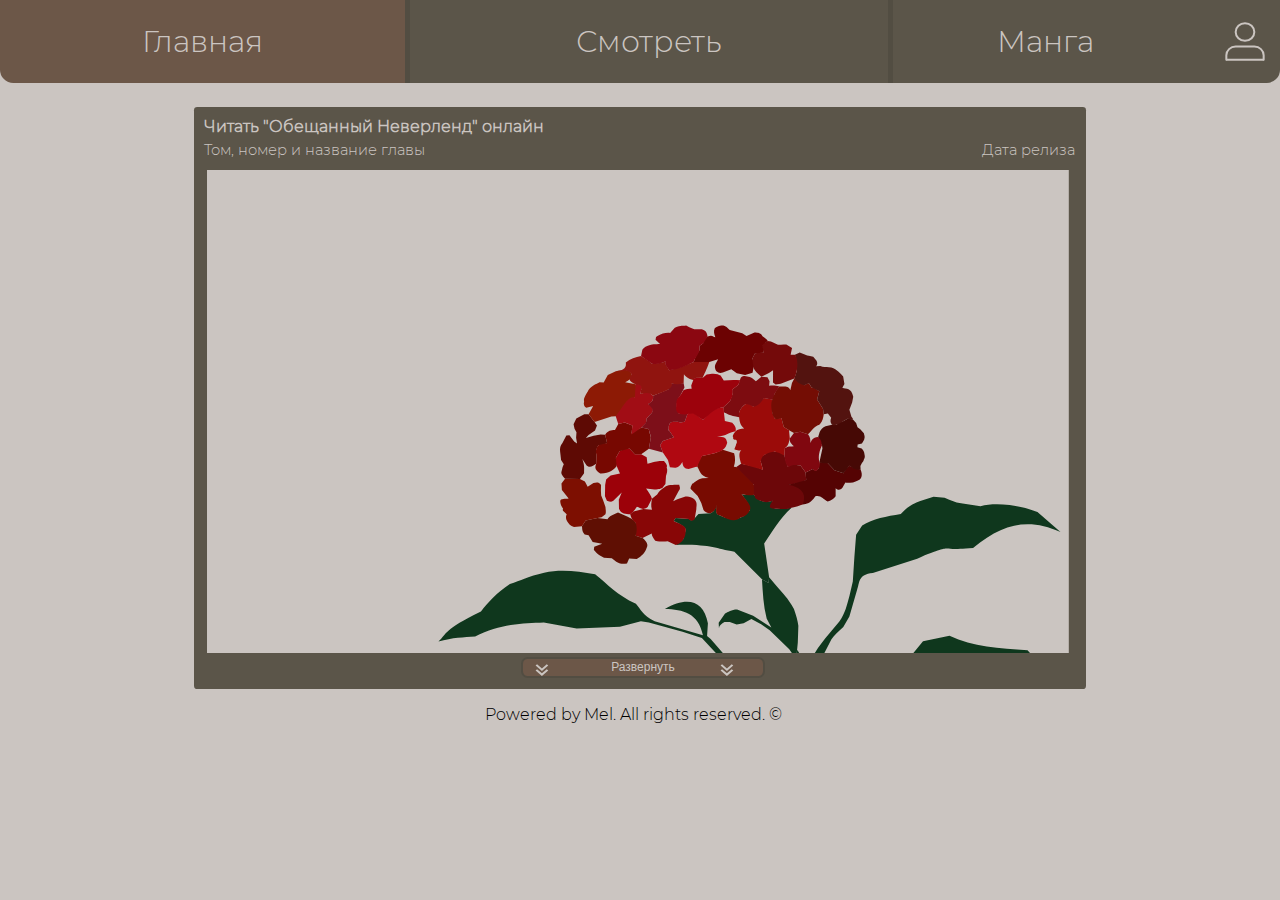
<file: templates/manga.html>
<!DOCTYPE html>
<html lang="en">
    <head>
        <meta charset="UTF-8">
        <title>The Promised Neverland(manga page)</title>
        <link rel="stylesheet" href="../static/css/manga.css">
    </head>
    <body>
    <header>
        <ol class="menu">
            <a href="/" target="_self"><li class="menu-item" id="main">Главная</li></a>
            <a href="/watchpage" target="_self"><li class="menu-item" id="watch">Смотреть</li></a> <!--test js-->
            <a href="/mangapage" target="_self"><li class="menu-item" id="manga">Манга</li></a>
            <li class="menu-item" id="img2"></li>
        </ol>
    </header>
    <section>
            <div id="frame">
                <h1>Читать "Обещанный Неверленд" онлайн</h1>
                <ul>
                    <li class="explanation">Том, номер и название главы</li>
                    <li class="explanation">Дата релиза</li>
                </ul>
                <div id="section-bg"></div>
                <button>
                    <div id="ar1" class="arrow"></div>
                    Развернуть
                    <div id="ar2" class="arrow"></div>
                </button>
            </div>
    </section>
    <footer>
            <p>Powered by Mel. All rights reserved. ©</p>
    </footer>
    </body>
    <script src="../static/js/main.js"></script>
</html>
</file>
<file: static/css/manga.css>
@font-face {
    font-family: Montserrat;
    src: url("../fonts/Montserrat-Light.ttf");
}

body {
    margin: 0;
    background: #cbc5c1;
}

header {
    display: flex;
    border-radius: 0 0 calc(20 / 1920 * 100vw) calc(20 / 1920 * 100vw);
    font-family: Montserrat;
}

ol {
    margin: 0;
    padding: 0;
    width: 100%;
    display: flex;
    justify-content: space-between;
    align-items: center;
}

a {
    text-decoration: none;
}

.menu-item {
    display: flex;
    justify-content: center;
    align-items: center;
    height:calc(125 / 1920 * 100vw);
    font-size: calc(45 / 1920 * 100vw);
    background: #5b5549;
    color: #cbc5c1;
    list-style-type: none;
}
.menu-item:hover {
    background: #6C5748;
}

#main {
    width: calc(608 / 1920 * 100vw);
    border-radius: 0 0 0 calc(20 / 1920 * 100vw) ;
}

#watch {
    width: calc(717 / 1920 * 100vw);
    border: 0px solid #524d42;
    border-right-width: 5px;
    border-left-width: 5px;
}

#manga {
    width: calc(458 / 1920 * 100vw);
}

#img2 {
    width: calc(138 / 1920 * 100vw);
    background-image: url("../img/main/user2.svg");
    background-size: cover;
    border-radius: 0 0 calc(20 / 1920 * 100vw) 0;
}

section {
    font-family: Montserrat;
}

#frame {
    background-color: #5b5549;
    width: calc((1338 - 31) / 1920 * 100vw);
    height: calc(873 / 1920 * 100vw);
    margin: auto;
    padding-left: calc(15 / 1920 * 100vw);
    padding-right: calc(16 / 1920 * 100vw);
    border-radius: calc(5 / 1920 * 100vw);
}

h1 {
    font-size: calc(24 / 1920 * 100vw);
    width: calc(661 / 1920 * 100vw);
    height: calc(22 / 1920 * 100vw);
    color: #cbc5c1;
    padding-top: calc(15 / 1920 * 100vw);
    padding-right: calc(784 / 1920 * 100vw);
    margin-top: calc(36 / 1920 * 100vw);
}

ul {
    margin: 0;
    padding: 0;
    display: flex;
    justify-content: space-between;
    align-items: center;
    margin-bottom: calc(18 / 1920 * 100vw);
}

.explanation {
    display: flex;
    justify-content: center;
    align-items: center;
    height: calc(23 / 1920 * 100vw);
    font-size: calc(22 / 1920 * 100vw);
    list-style-type: none;
    color: #cbc5c1;
}

#section-bg {
    position: absolute;
    background: url("../img/manga/manga-sc.svg");
    background-size: cover;
    width: calc(1297 / 1920 * 100vw);
    height: calc(724 / 1920 * 100vw);
    top: calc(255 / 1920 * 100vw);
    right: calc(308 / 1920 * 100vw);
    bottom: calc(101 / 1920 * 100vw);
    left: calc(310 / 1920 * 100vw);
}

button {
    position: absolute;
    top: calc(985 / 1920 * 100vw);
    right: calc(772 / 1920 * 100vw);
    bottom: calc(65 / 1920 * 100vw);
    left: calc(782 / 1920 * 100vw);
    width: calc(365 / 1920 * 100vw);
    height: calc(32 / 1920 * 100vw);
    background: #6C5748;
    border: 2px solid #524d42;
    border-radius: calc(10 / 1920 * 100vw);
    align-items: center;
    text-align: center;
    color: #cbc5c1;
    font-size: calc(18 / 1920 * 100vw);
}

.arrow {
    position: absolute;
    background: url("../img/manga/arrow.svg");
    background-size: cover;
    width: calc(37 / 1920 * 100vw);
    height: calc(33 / 1920 * 100vw);
}

#ar1 {
    position: absolute;
    top: calc(0 / 1920 * 100vw);
    bottom: calc(0 / 1920 * 100vw);
}

#ar2 {
    position: absolute;
    top: calc(0 / 1920 * 100vw);
    right: calc(202 / 1920 * 100vw);
    bottom: calc(0 / 1920 * 100vw);
    left: calc(286 / 1920 * 100vw);
}

footer {
    text-align: center;
    font-family: Montserrat;
    width: calc(458 / 1920 * 100vw);
    height: calc(28 / 1920 * 100vw);
    font-size: calc(24 / 1920 * 100vw);
    margin-right: calc(740 / 1920 * 100vw);
    margin-left: calc(722 / 1920 * 100vw);
}
</file>
